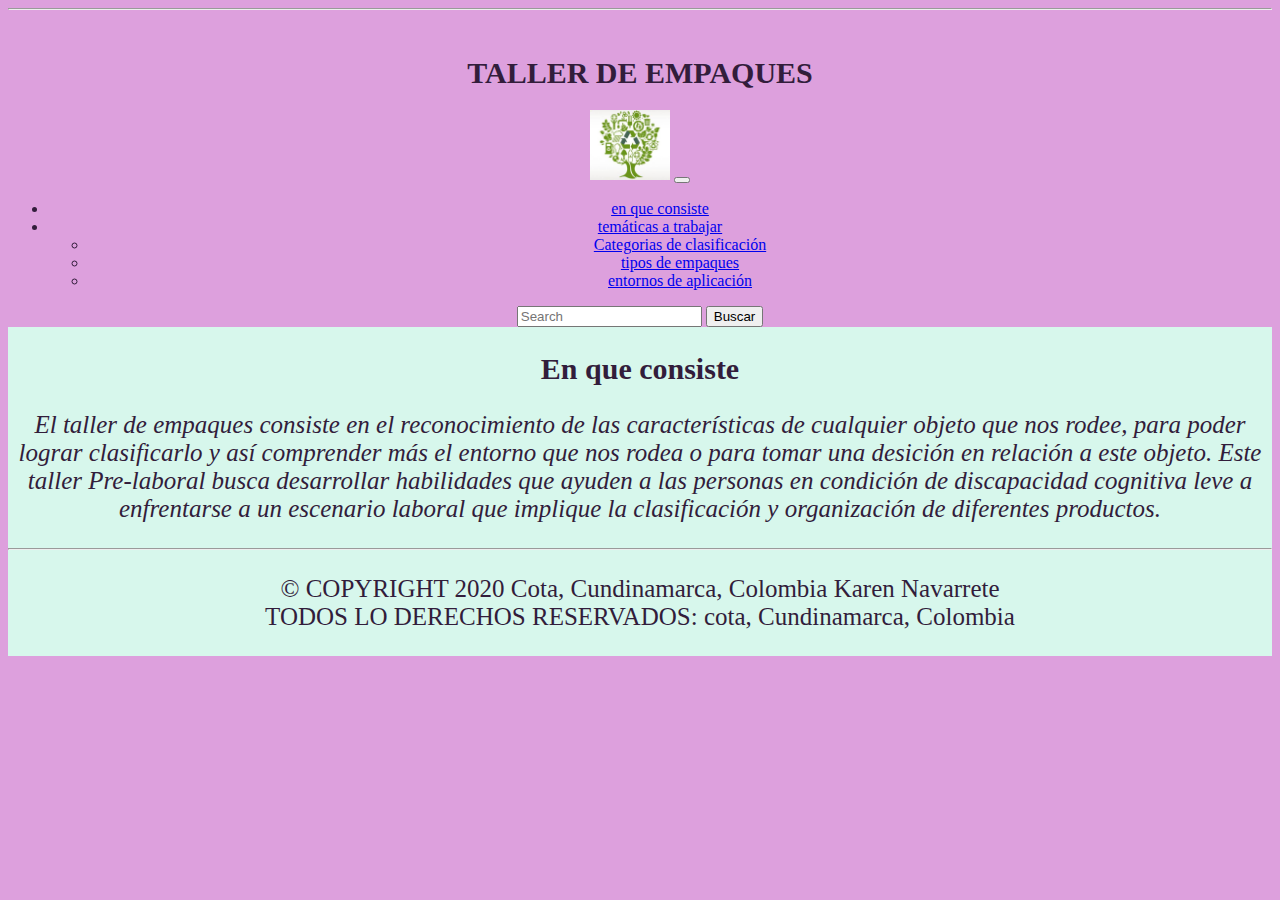
<file: index.html>
<!DOCTYPE html>
<html lang="en">

<head>
    <meta charset="UTF-8">
    <meta name="viewport" content="width=device-width, initial-scale=1.0">
    <title>TALLLER DE EMPAQUES</title>
    <link href="https://cdn.jsdelivr.net/npm/bootstrap@5.0.0-beta1/dist/css/bootstrap.min.css" rel="stylesheet"
        integrity="sha384-giJF6kkoqNQ00vy+HMDP7azOuL0xtbfIcaT9wjKHr8RbDVddVHyTfAAsrekwKmP1" crossorigin="anonymous">
    <link rel="stylesheet" href="estilos.css/estilos.css">

</head>

<body>
    <hr>
    <br>
    <h1>TALLER DE EMPAQUES</h1>

    <nav class="navbar navbar-expand-lg navbar-dark bg-info">
        <div class="container-fluid">
            <a class="navbar-brand" href="#"><img src="imagenes/logo.jpg" alt="" width="80px"></a>
            <button class="navbar-toggler" type="button" data-bs-toggle="collapse"
                data-bs-target="#navbarSupportedContent" aria-controls="navbarSupportedContent" aria-expanded="false"
                aria-label="Toggle navigation">
                <span class="navbar-toggler-icon"></span>
            </button>
            <div class="collapse navbar-collapse" id="navbarSupportedContent">
                <ul class="navbar-nav me-auto mb-2 mb-lg-0">
                    <li class="nav-item">
                        <a class="nav-link" href="index.html">en que consiste</a>
                    </li>
                    <li class="nav-item dropdown">
                        <a class="nav-link dropdown-toggle" href="index.html" id="navbarDropdown" role="button"
                            data-bs-toggle="dropdown" aria-expanded="false">
                            temáticas a trabajar
                        </a>
                        <ul class="dropdown-menu" aria-labelledby="navbarDropdown">
                            <li><a class="dropdown-item" href="categoriasdeclasificación.html">Categorias de
                                    clasificación</a></li>
                            <li><a class="dropdown-item" href="tipos de empaques.html">tipos de empaques</a></li>
                            <li><a class="dropdown-item" href="Entornosdeaplicación.html">entornos de aplicación</a></li>
                        </ul>
                    </li>
                </ul>
                <form class="d-flex">
                    <input class="form-control me-2" type="search" placeholder="Search" aria-label="Search">
                    <button class="btn btn-outline-success" type="submit">Buscar</button>
                </form>
            </div>
        </div>
    </nav>

    </header>

    <div class="contenedor">
        <header>

            <H2>En que consiste</H2>


            <p> <i> El taller de empaques consiste en el reconocimiento de las características de cualquier objeto que
                    nos
                    rodee,
                    para poder lograr clasificarlo y así comprender más el entorno que nos rodea o para tomar una
                    desición en
                    relación a este objeto. Este taller Pre-laboral busca desarrollar habilidades que ayuden a las
                    personas en
                    condición de discapacidad cognitiva leve a enfrentarse a un escenario laboral que implique la
                    clasificación
                    y organización de diferentes productos.</i> </p>

        </header>
        <script src="https://cdn.jsdelivr.net/npm/bootstrap@5.0.0-beta1/dist/js/bootstrap.bundle.min.js"
            integrity="sha384-ygbV9kiqUc6oa4msXn9868pTtWMgiQaeYH7/t7LECLbyPA2x65Kgf80OJFdroafW"
            crossorigin="anonymous"></script>

        <hr>

        <script src="js/script.js "></script>

        <div class="textfooter">
            <p>
                © COPYRIGHT 2020 Cota, Cundinamarca, Colombia Karen Navarrete
                <br>
                TODOS LO DERECHOS RESERVADOS: cota, Cundinamarca, Colombia
            </p>
        </div>

</body>

</html>
</file>
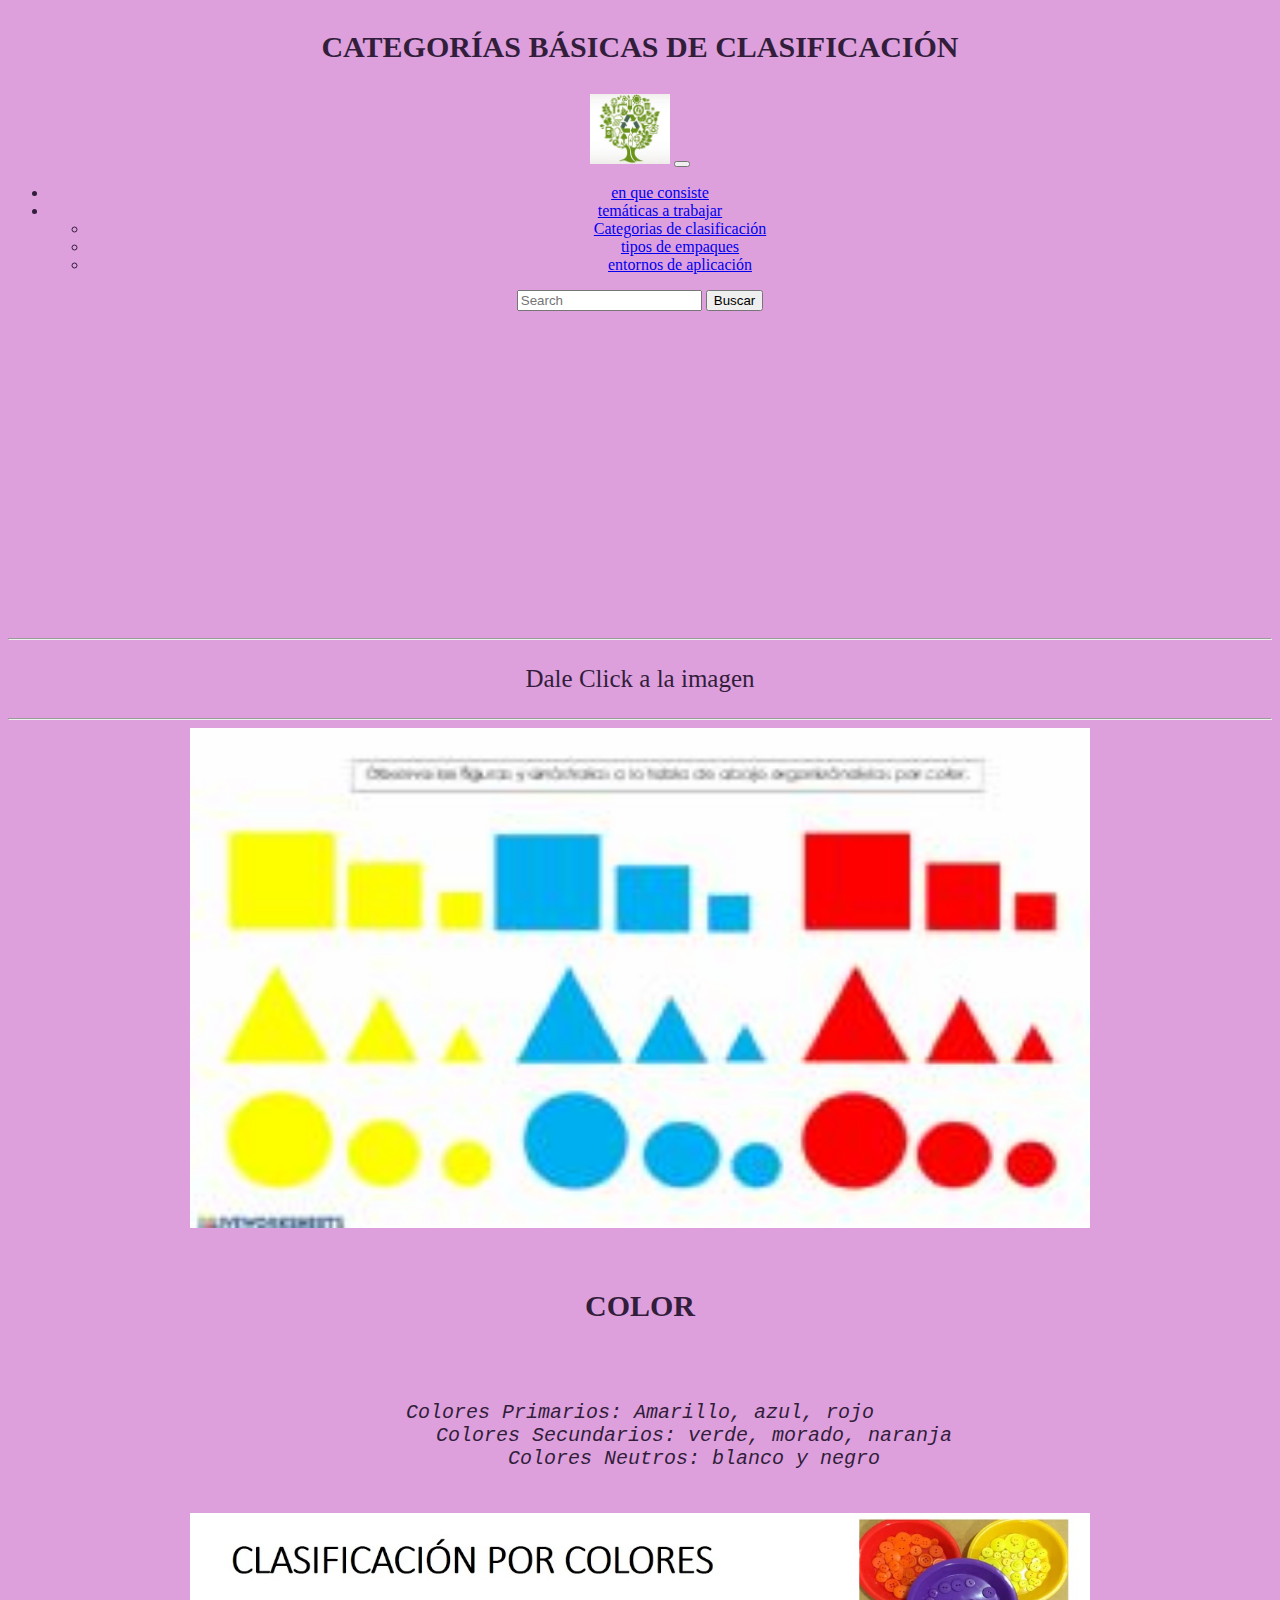
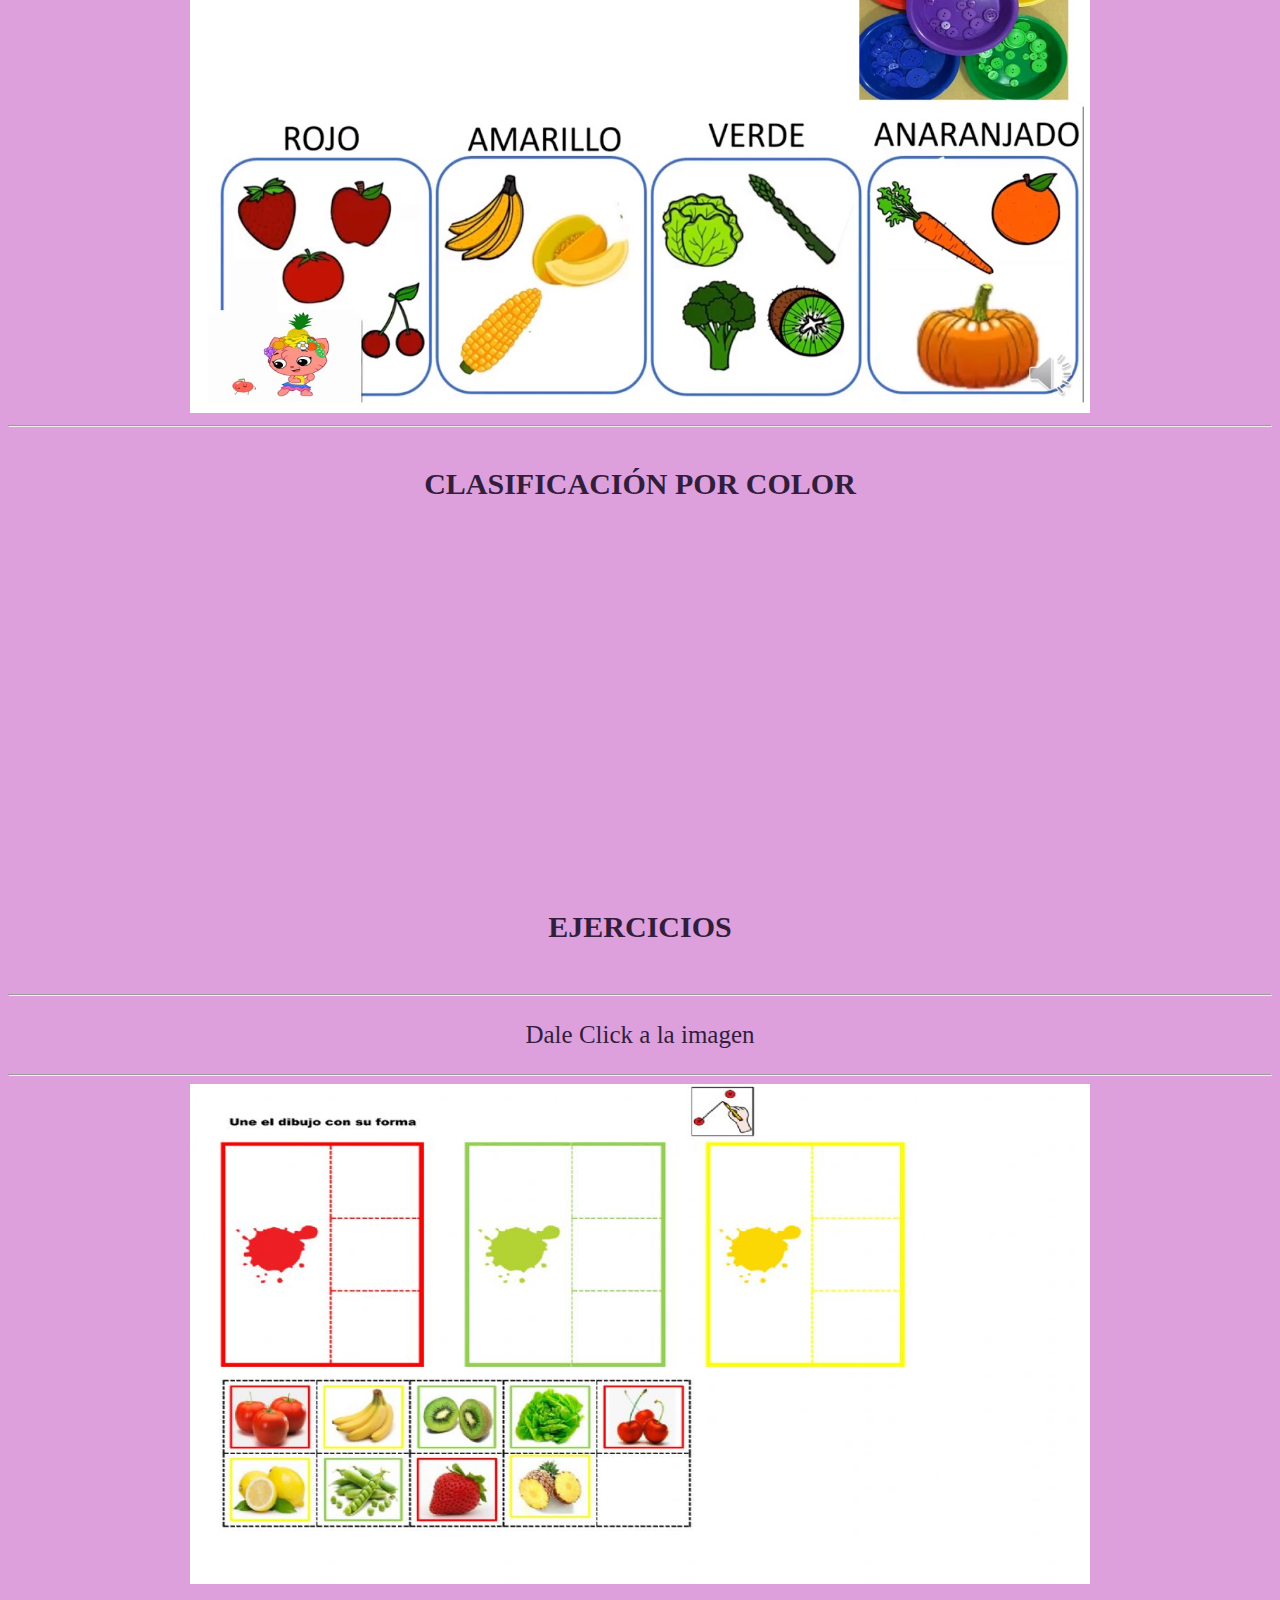
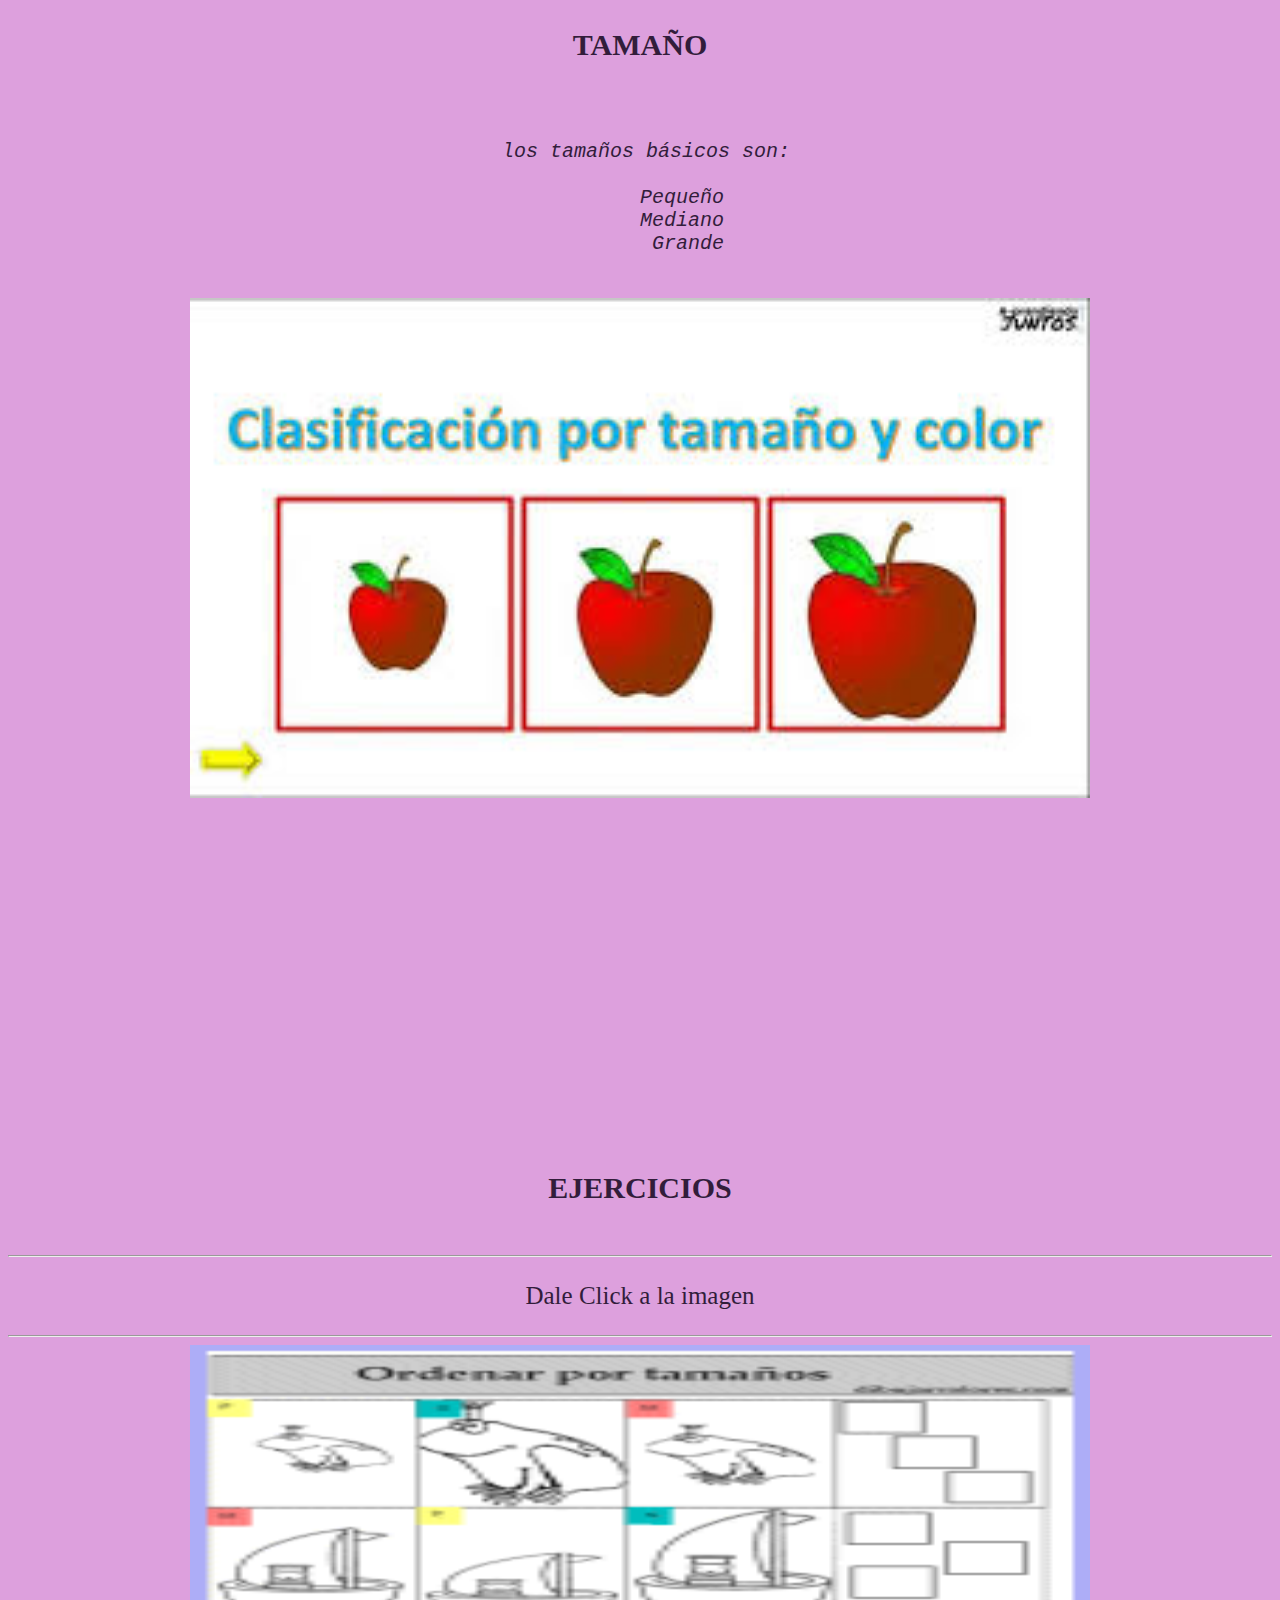
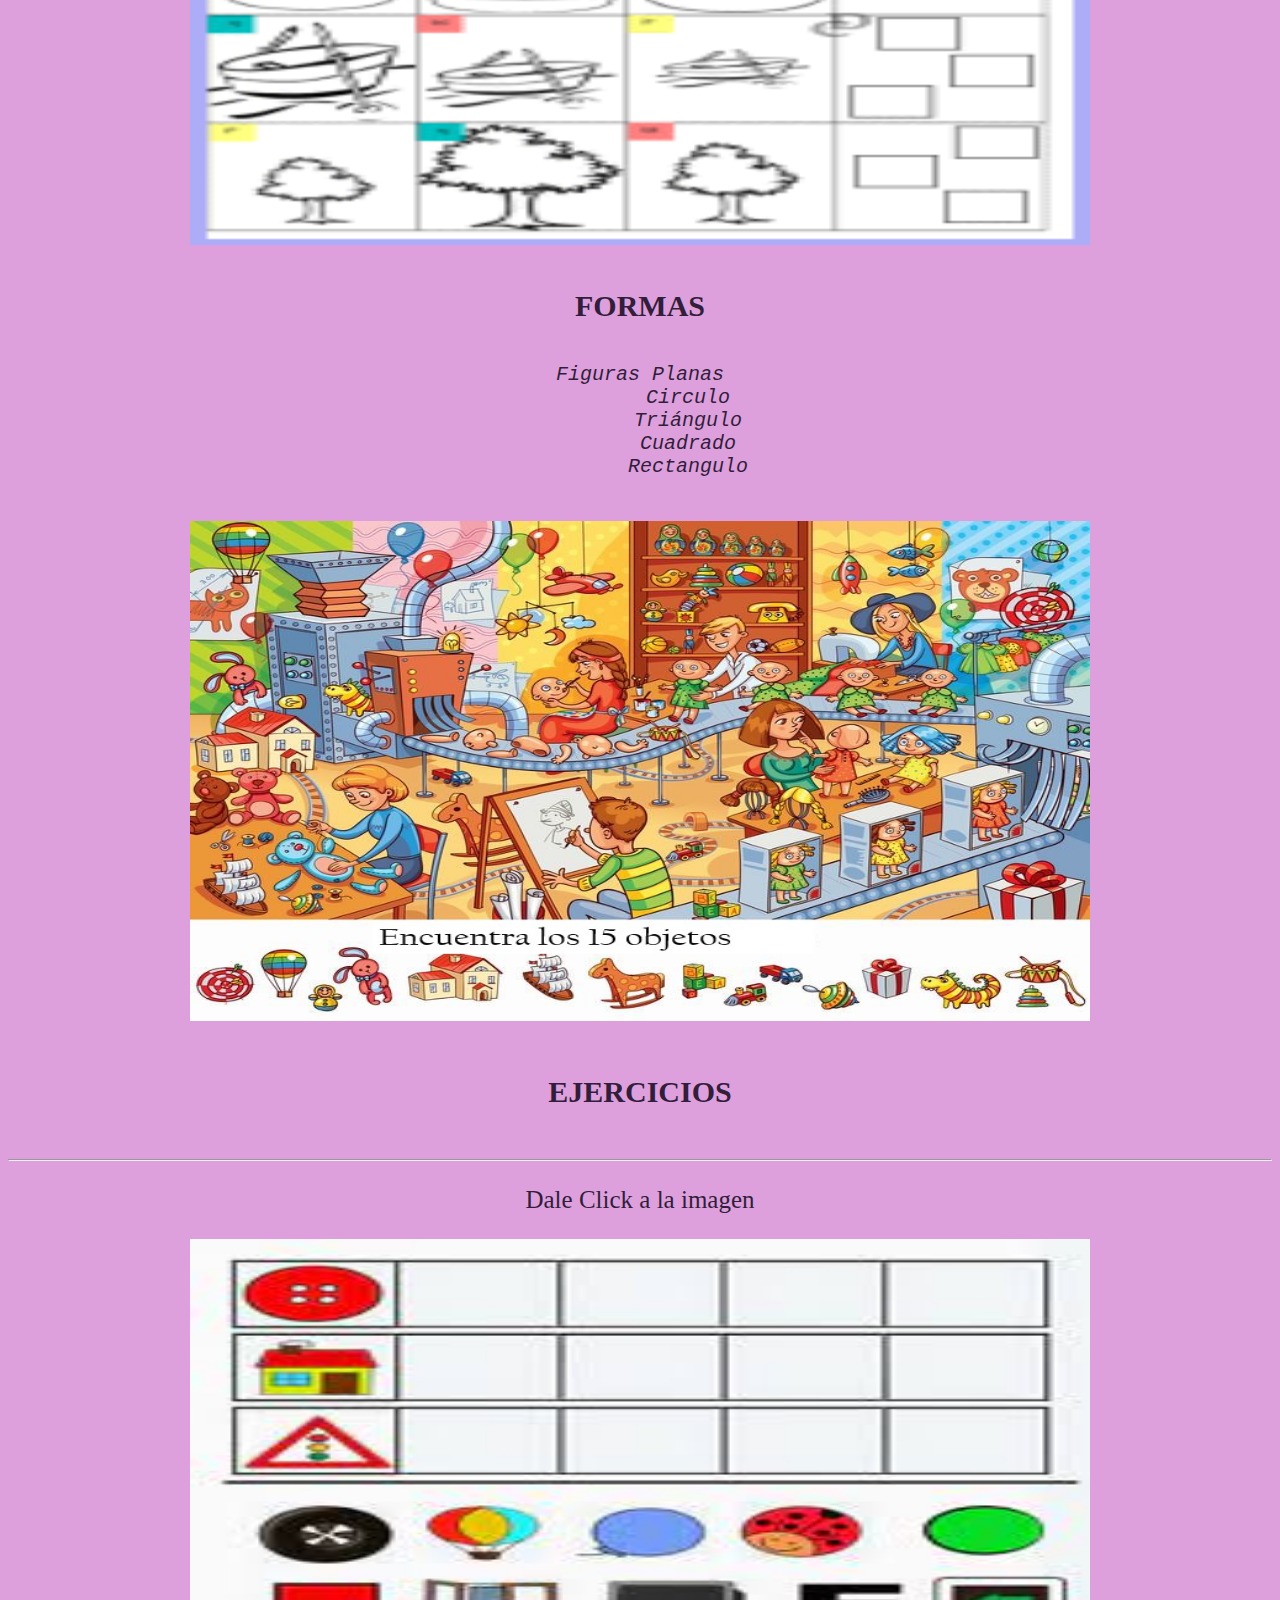
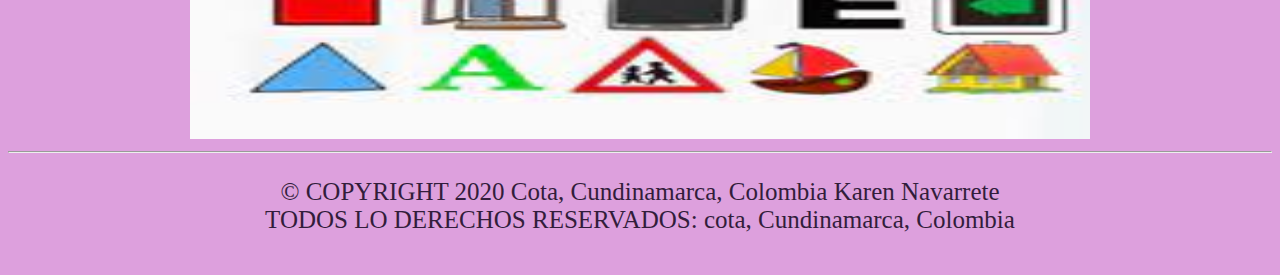
<file: categoriasdeclasificación.html>
<!DOCTYPE html>
<html lang="en">

<head>
    <meta charset="UTF-8">
    <meta name="viewport" content="width=device-width, initial-scale=1.0">
    <title>categorias de clasificación</title>
    <link href="https://cdn.jsdelivr.net/npm/bootstrap@5.0.0-beta1/dist/css/bootstrap.min.css" rel="stylesheet"
    integrity="sha384-giJF6kkoqNQ00vy+HMDP7azOuL0xtbfIcaT9wjKHr8RbDVddVHyTfAAsrekwKmP1" crossorigin="anonymous">
    <link rel="stylesheet" href="estilos.css/estilos.css">
    
</head>

<body>
           <h3>CATEGORÍAS BÁSICAS DE CLASIFICACIÓN</h3>

           
           <nav class="navbar navbar-expand-lg navbar-dark bg-info">
            <div class="container-fluid">
                <a class="navbar-brand" href="#"><img src="imagenes/logo.jpg" alt="" width="80px"></a>
                <button class="navbar-toggler" type="button" data-bs-toggle="collapse"
                    data-bs-target="#navbarSupportedContent" aria-controls="navbarSupportedContent" aria-expanded="false"
                    aria-label="Toggle navigation">
                    <span class="navbar-toggler-icon"></span>
                </button>
                <div class="collapse navbar-collapse" id="navbarSupportedContent">
                    <ul class="navbar-nav me-auto mb-2 mb-lg-0">
                        <li class="nav-item">
                            <a class="nav-link" href="index.html">en que consiste</a>
                        </li>
                        <li class="nav-item dropdown">
                            <a class="nav-link dropdown-toggle" href="index.html" id="navbarDropdown" role="button"
                                data-bs-toggle="dropdown" aria-expanded="false">
                                temáticas a trabajar
                            </a>
                            <ul class="dropdown-menu" aria-labelledby="navbarDropdown">
                                <li><a class="dropdown-item" href="categoriasdeclasificación.html">Categorias de
                                        clasificación</a></li>
                                <li><a class="dropdown-item" href="tipos de empaques.html">tipos de empaques</a></li>
                                <li><a class="dropdown-item" href="Entornosdeaplicación.html">entornos de aplicación</a></li>
                            </ul>
                        </li>
                    </ul>
                    <form class="d-flex">
                        <input class="form-control me-2" type="search" placeholder="Search" aria-label="Search">
                        <button class="btn btn-outline-success" type="submit">Buscar</button>
                    </form>
                </div>
            </div>
        </nav>

        <iframe width="560" height="315" src="https://www.youtube.com/embed/jeGzoTWgIwI" frameborder="0"
            allow="accelerometer; autoplay; clipboard-write; encrypted-media; gyroscope; picture-in-picture"
            allowfullscreen></iframe>

        <hr>

        <p>Dale Click a la imagen</p>

        <hr>

        <img src="imagenes/categorias basicas de clasificación.jpg" alt="categorias básicas de clasificación"
            width="900" height="500" onclick="nombreImagen()">

        <br>
        <br>
        <H4>COLOR</H4>
        <br>

        <pre><i>Colores Primarios: Amarillo, azul, rojo
         Colores Secundarios: verde, morado, naranja
         Colores Neutros: blanco y negro
 </i></pre>

        <img src="imagenes/maxresdefault.jpg" alt="" width="900" height="500">

        <hr>

        <H4>CLASIFICACIÓN POR COLOR</H4>

        <iframe width="560" height="315" src="https://www.youtube.com/embed/x2XnHrJTRyU" frameborder="0"
            allow="accelerometer; autoplay; clipboard-write; encrypted-media; gyroscope; picture-in-picture"
            allowfullscreen></iframe>

        <h5>EJERCICIOS</h5>

        <hr>

        <p>Dale Click a la imagen</p>

        <hr>

        <img src="imagenes/color.jpg" alt="" width="900" height="500" onclick="nombreColores()">

        <h4>TAMAÑO</h4> <br>

        <pre> <i> los tamaños básicos son: <br>
        Pequeño 
        Mediano 
        Grande
    </i></pre>

        <img src="imagenes/images.jpg" alt="" width="900" height="500">

        <br>

        <iframe width="560" height="315" src="https://www.youtube.com/embed/IfzxO_euc_k" frameborder="0"
            allow="accelerometer; autoplay; clipboard-write; encrypted-media; gyroscope; picture-in-picture"
            allowfullscreen></iframe>

        <h5>EJERCICIOS</h5>

        <hr>

        <p>Dale Click a la imagen</p>

        <hr>

        <img src="imagenes/tamaño.png" alt="" width="900" height="500" onclick="Tamaño()">
       
        <H4>FORMAS</H4>

        <pre><i>Figuras Planas
        Circulo
        Triángulo
        Cuadrado
        Rectangulo

</i></pre>

        <img src="imagenes/forma.jpg" alt="" width="900" height="500">

        <h5>EJERCICIOS</h5>

        <hr>

        <p>Dale Click a la imagen</p>

        <img src="imagenes/descarga.jpg" alt="" width="900" height="500" onclick="forma()">

        <hr>

    </div>

    <script src="js/script.js "></script>

    <div class="textfooter">
        <p>
            © COPYRIGHT 2020 Cota, Cundinamarca, Colombia Karen Navarrete
            <br>
            TODOS LO DERECHOS RESERVADOS: cota, Cundinamarca, Colombia
        </p> 
    </div>

</body>

</html>
</file>
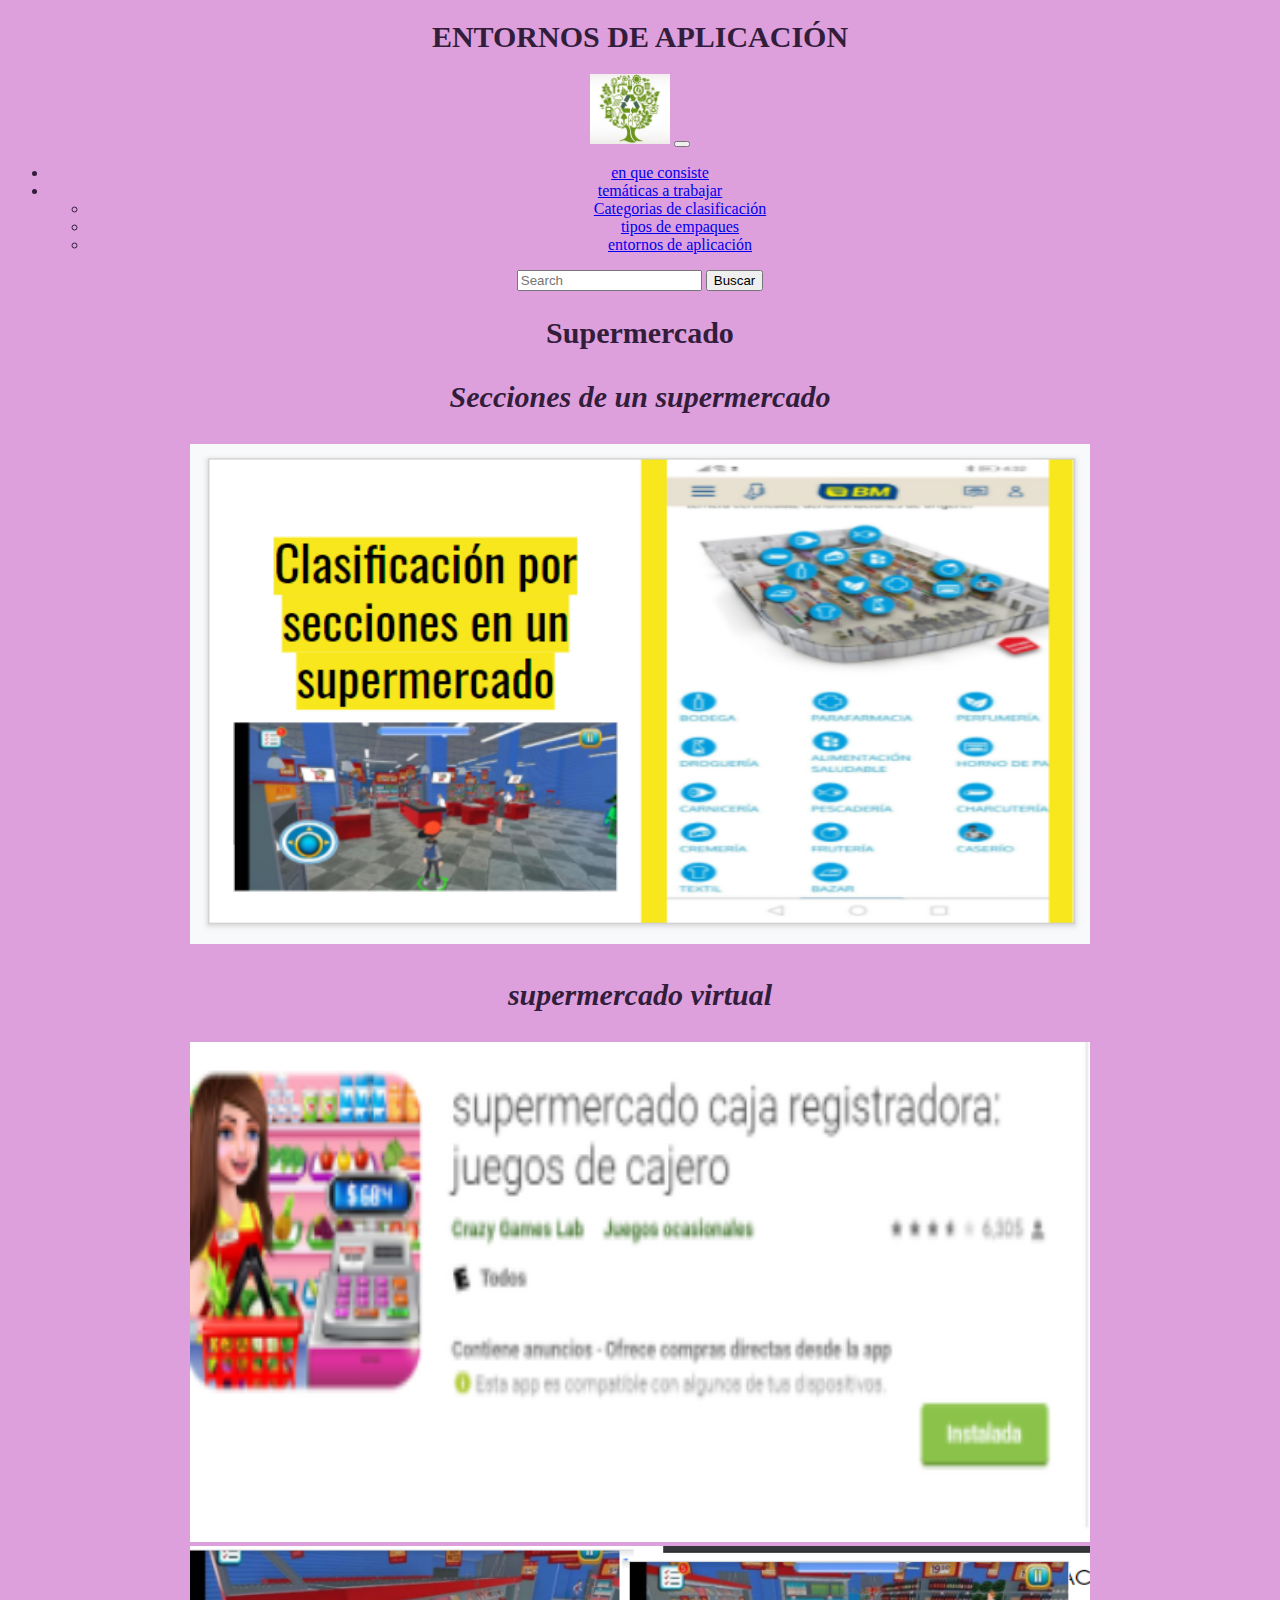
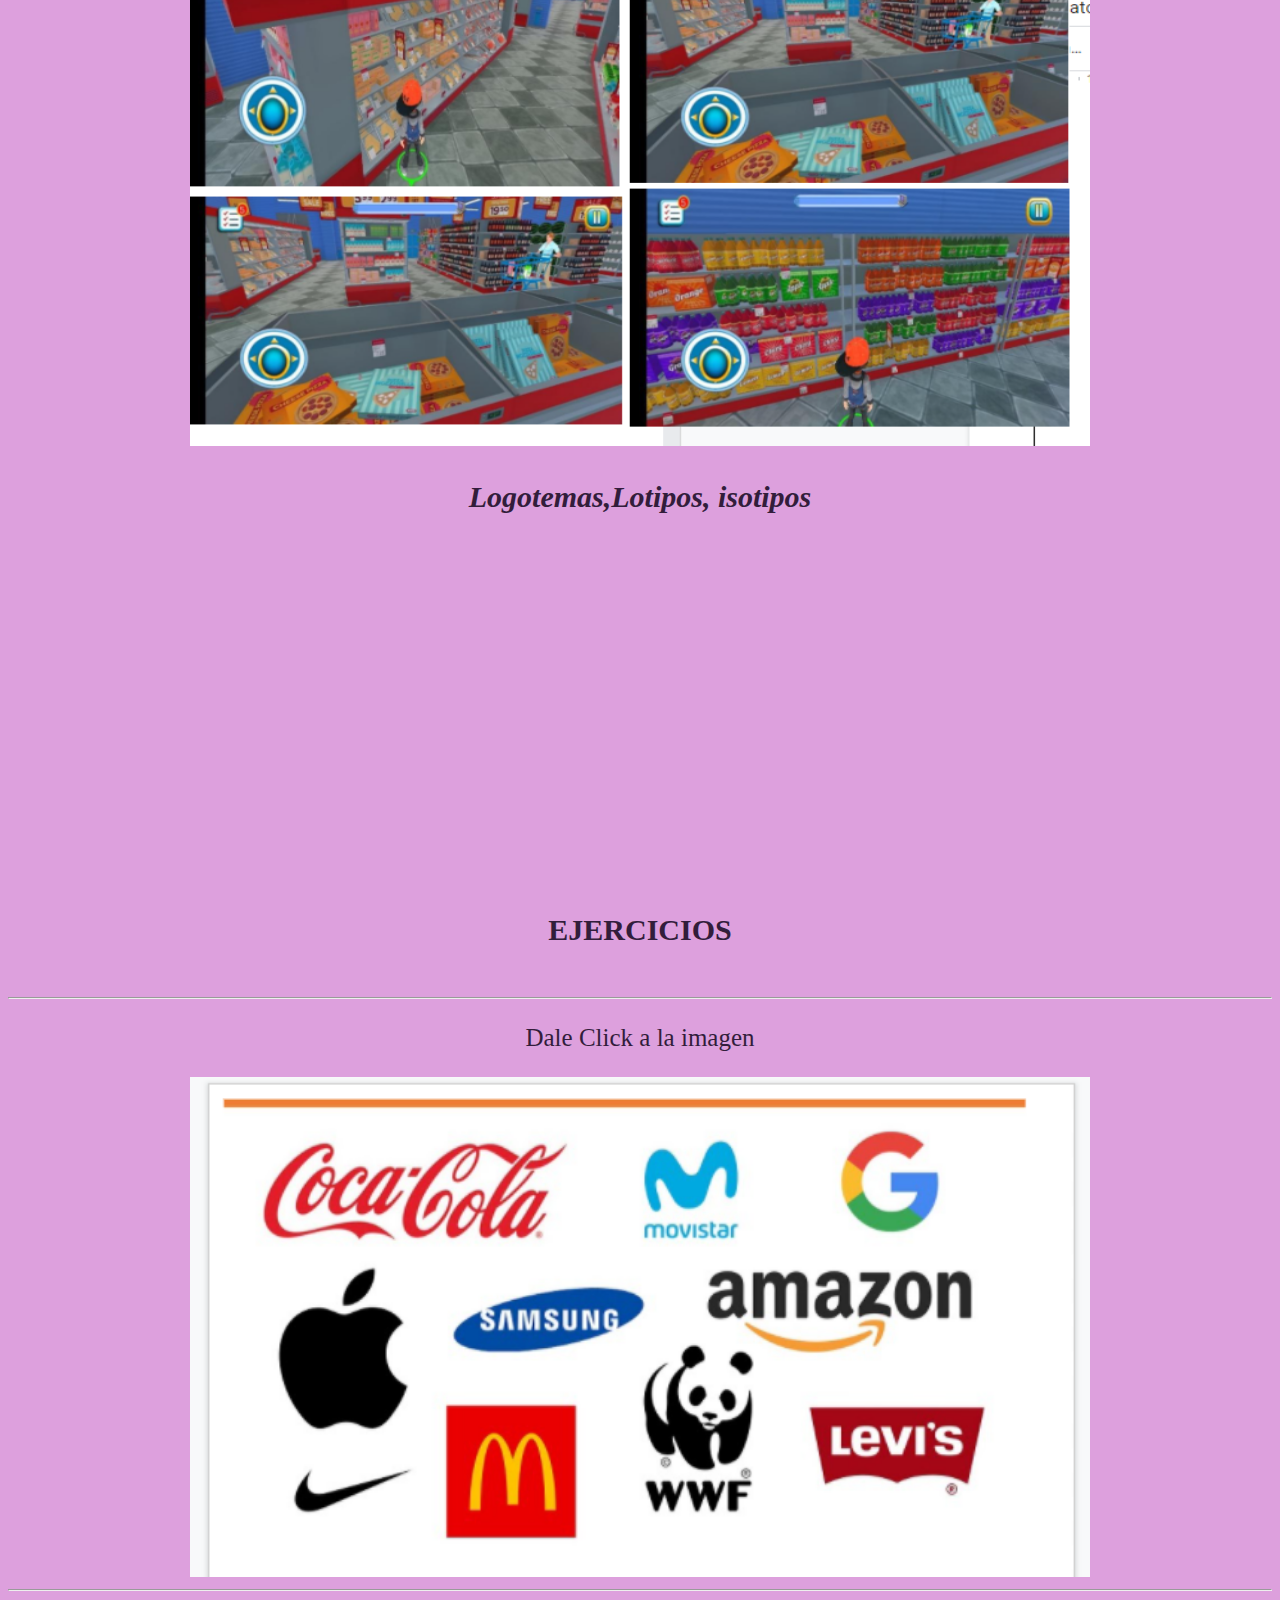
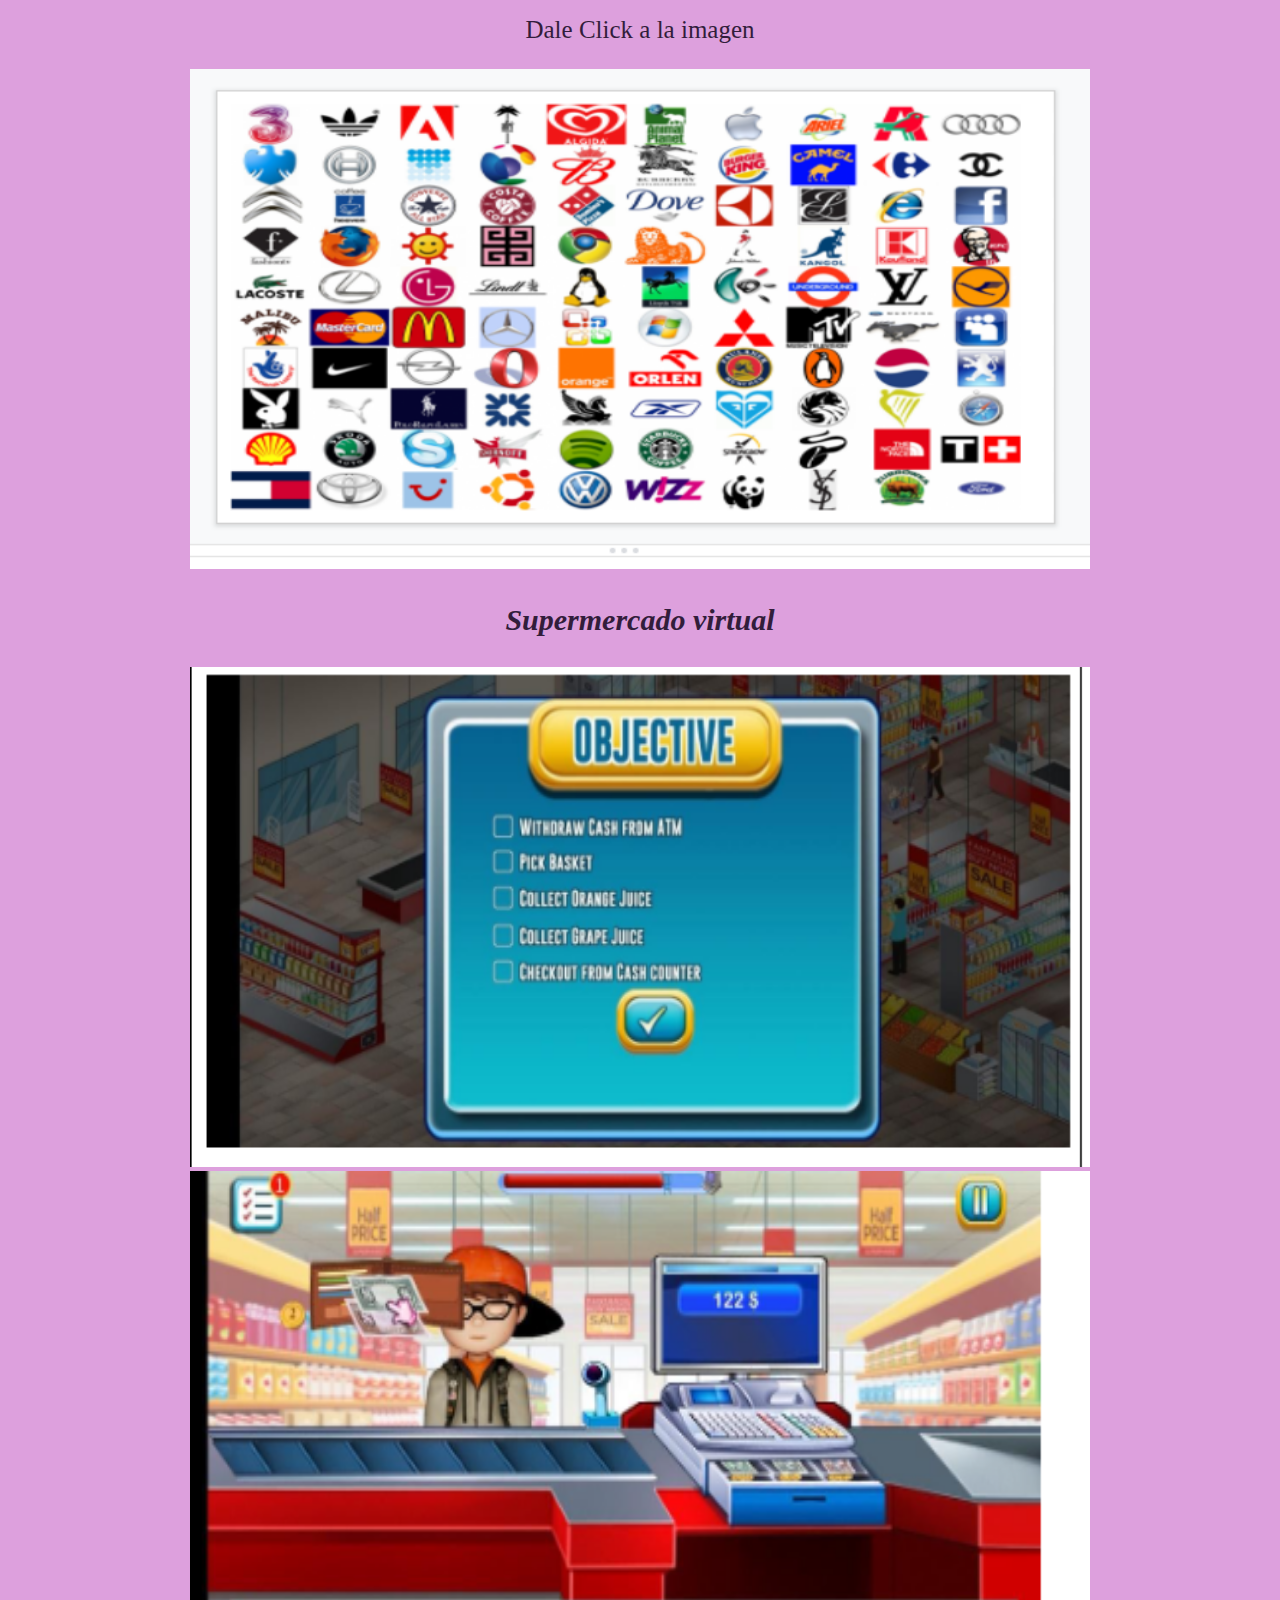
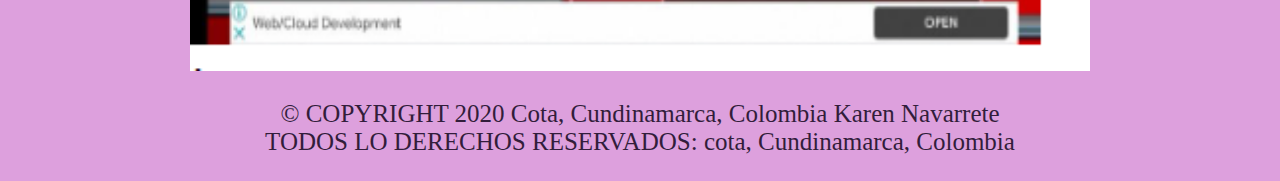
<file: Entornosdeaplicación.html>
<!DOCTYPE html>
<html lang="en">
<head>
    <meta charset="UTF-8">
    <meta name="viewport" content="width=device-width, initial-scale=1.0">
    <title>ENTORNOS DE APLICACIÓN</title>
    <link href="https://cdn.jsdelivr.net/npm/bootstrap@5.0.0-beta1/dist/css/bootstrap.min.css" rel="stylesheet"
        integrity="sha384-giJF6kkoqNQ00vy+HMDP7azOuL0xtbfIcaT9wjKHr8RbDVddVHyTfAAsrekwKmP1" crossorigin="anonymous">
    <link rel="stylesheet" href="estilos.css/estilos.css">
</head>
<body>
       
    <h1>ENTORNOS DE APLICACIÓN</h1>
    <nav class="navbar navbar-expand-lg navbar-dark bg-info">
        <div class="container-fluid">
            <a class="navbar-brand" href="#"><img src="imagenes/logo.jpg" alt="" width="80px"></a>
            <button class="navbar-toggler" type="button" data-bs-toggle="collapse"
                data-bs-target="#navbarSupportedContent" aria-controls="navbarSupportedContent" aria-expanded="false"
                aria-label="Toggle navigation">
                <span class="navbar-toggler-icon"></span>
            </button>
            <div class="collapse navbar-collapse" id="navbarSupportedContent">
                <ul class="navbar-nav me-auto mb-2 mb-lg-0">
                    <li class="nav-item">
                        <a class="nav-link" href="index.html">en que consiste</a>
                    </li>
                    <li class="nav-item dropdown">
                        <a class="nav-link dropdown-toggle" href="index.html" id="navbarDropdown" role="button"
                            data-bs-toggle="dropdown" aria-expanded="false">
                            temáticas a trabajar
                        </a>
                        <ul class="dropdown-menu" aria-labelledby="navbarDropdown">
                            <li><a class="dropdown-item" href="categoriasdeclasificación.html">Categorias de
                                    clasificación</a></li>
                            <li><a class="dropdown-item" href="tipos de empaques.html">tipos de empaques</a></li>
                            <li><a class="dropdown-item" href="Entornosdeaplicación.html">entornos de aplicación</a></li>
                        </ul>
                    </li>
                </ul>
                <form class="d-flex">
                    <input class="form-control me-2" type="search" placeholder="Search" aria-label="Search">
                    <button class="btn btn-outline-success" type="submit">Buscar</button>
                </form>
            </div>
        </div>
    </nav>
    <h2> Supermercado</h2>

    <h3><i>Secciones de un supermercado</i></h3>

    <img src="imagenes/secciones de un supermercado.png" alt="" width="900" height="500">

    <h3><i>supermercado virtual</i></h3>

    <img src="imagenes/Sin título.png" alt="" width="900" height="500">

    <br>

    <img src="imagenes/secciones del supermercado virtual.png" alt="" width="900" height="500">

    <h3><i>Logotemas,Lotipos, isotipos</i></h3>

    <iframe width="560" height="315" src="https://www.youtube.com/embed/EpVGKaWlJhs" frameborder="0"
        allow="accelerometer; autoplay; clipboard-write; encrypted-media; gyroscope; picture-in-picture"
        allowfullscreen></iframe>
    <br>
    <h5>EJERCICIOS</h5>

    <hr>

    <p>Dale Click a la imagen</p>

    <img src="imagenes/logotipos.png" alt="" width="900" height="500" onclick="isotipos()">
    
    <hr>

    <p>Dale Click a la imagen</p>

    <img src="imagenes/isotipos.png" alt="" width="900" height="500"onclick= "logotipos()">

    <h3><i>Supermercado virtual</i></h3>

    <img src="imagenes/lista de actividades.png" alt="" width="900" height="500">

    <img src="imagenes/compra de articulos.png" alt="" width="900" height="500">

</div>
    <script src="js/script.js "></script>

    <div class="textfooter">
        <p>
            © COPYRIGHT 2020 Cota, Cundinamarca, Colombia Karen Navarrete
            <br>
            TODOS LO DERECHOS RESERVADOS: cota, Cundinamarca, Colombia
        </p> 
</div>
</body>
</html>
</file>
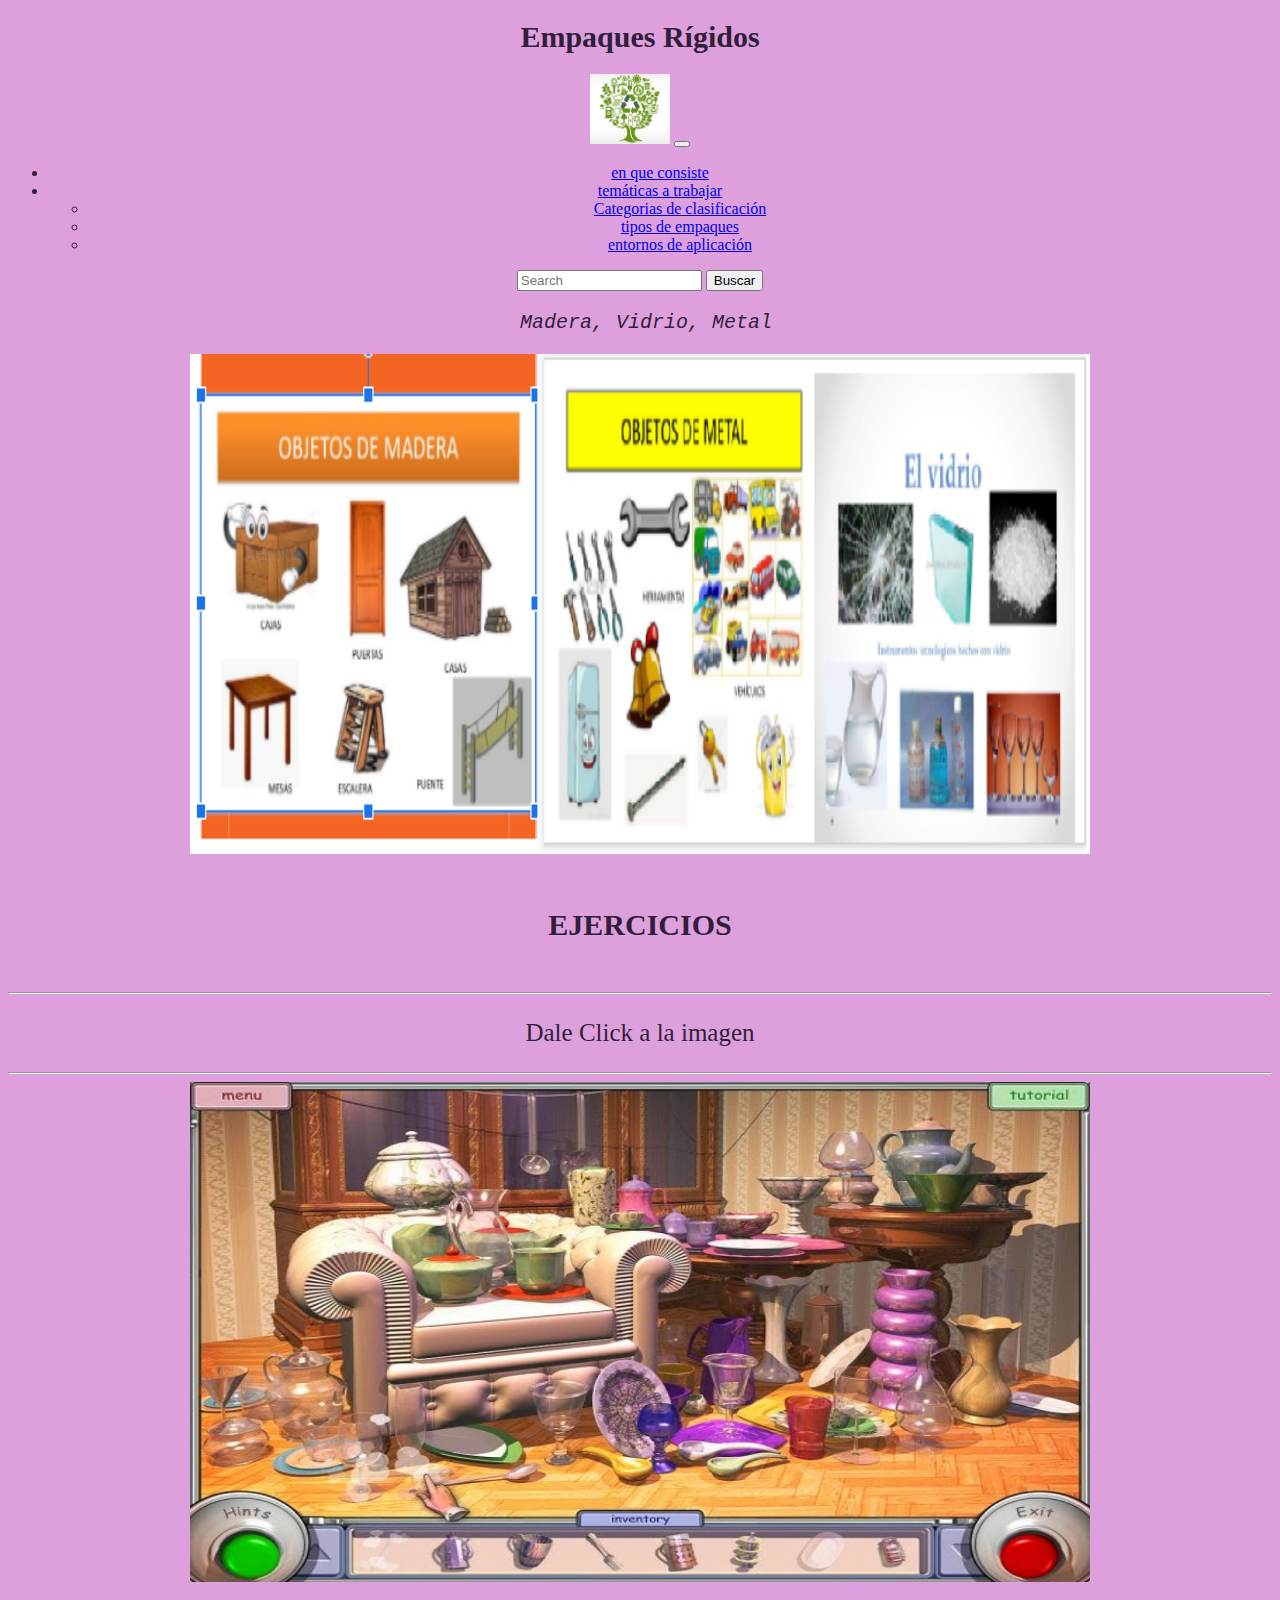
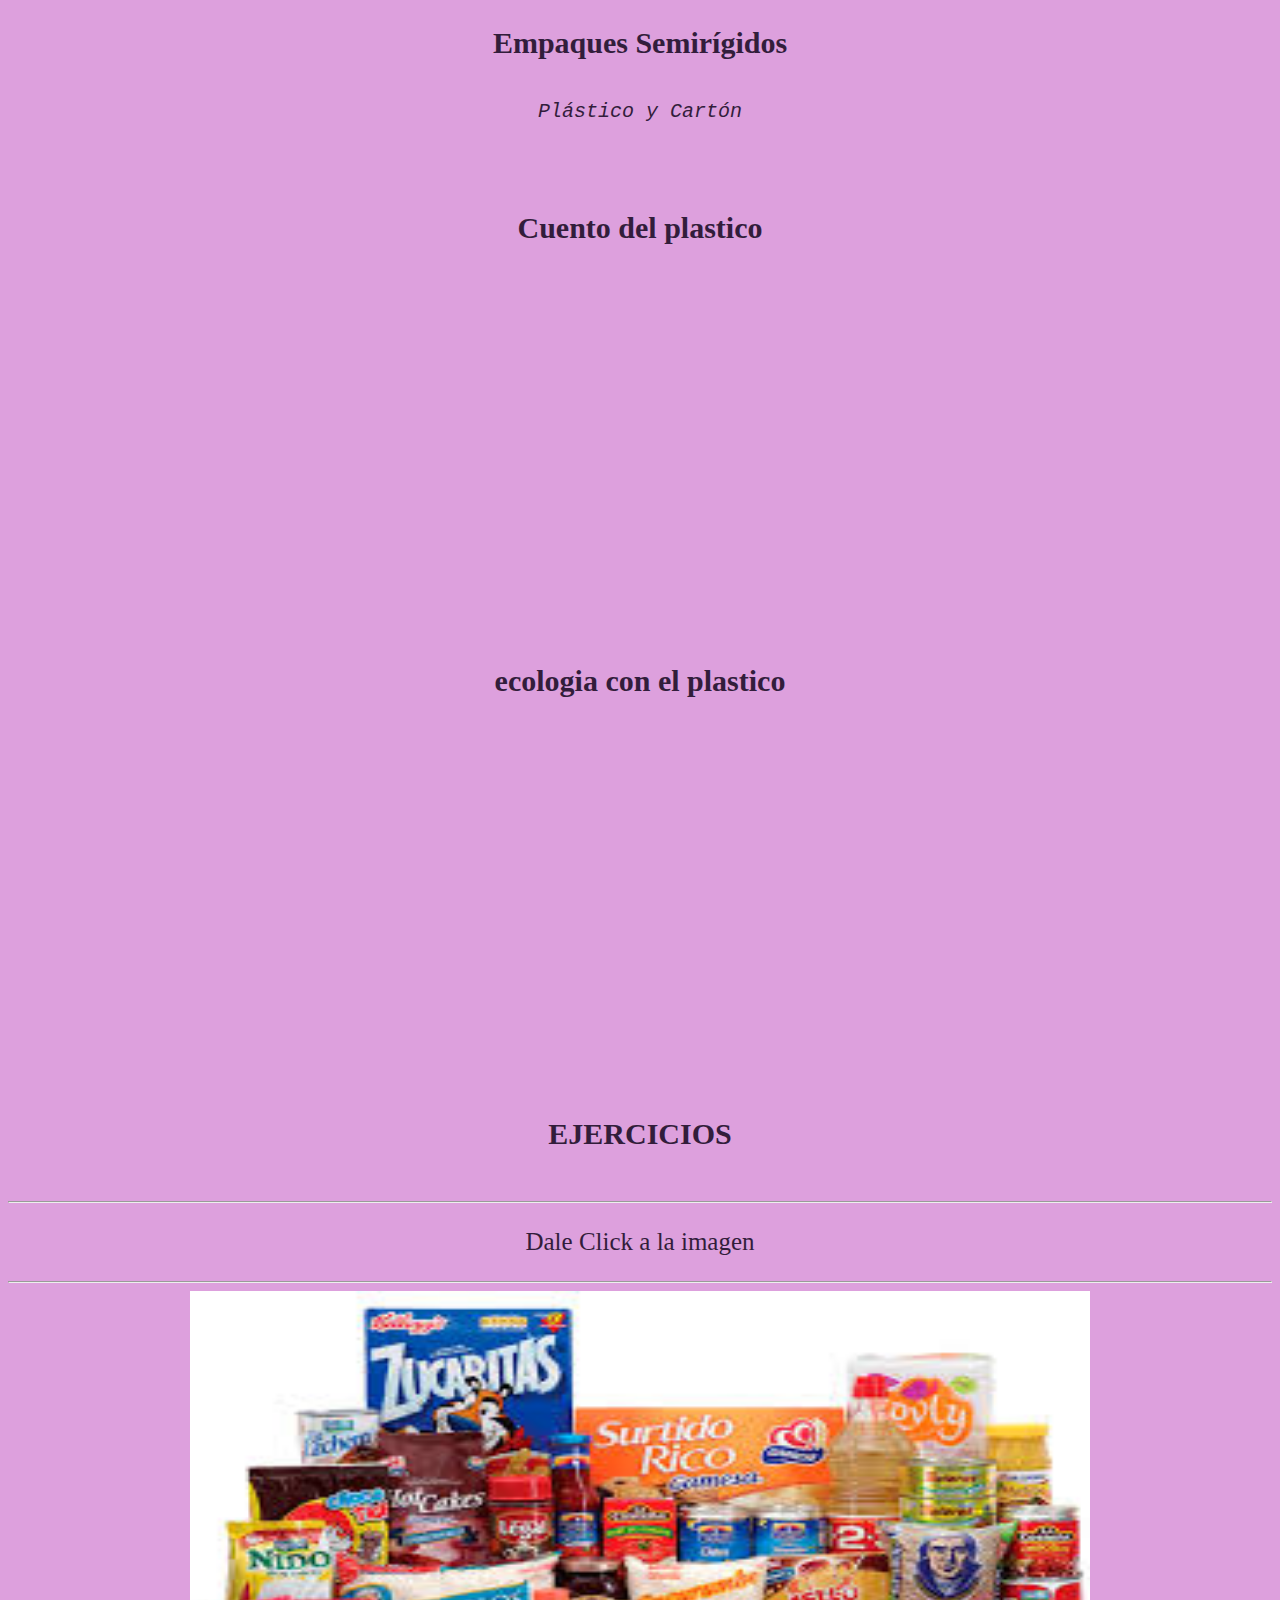
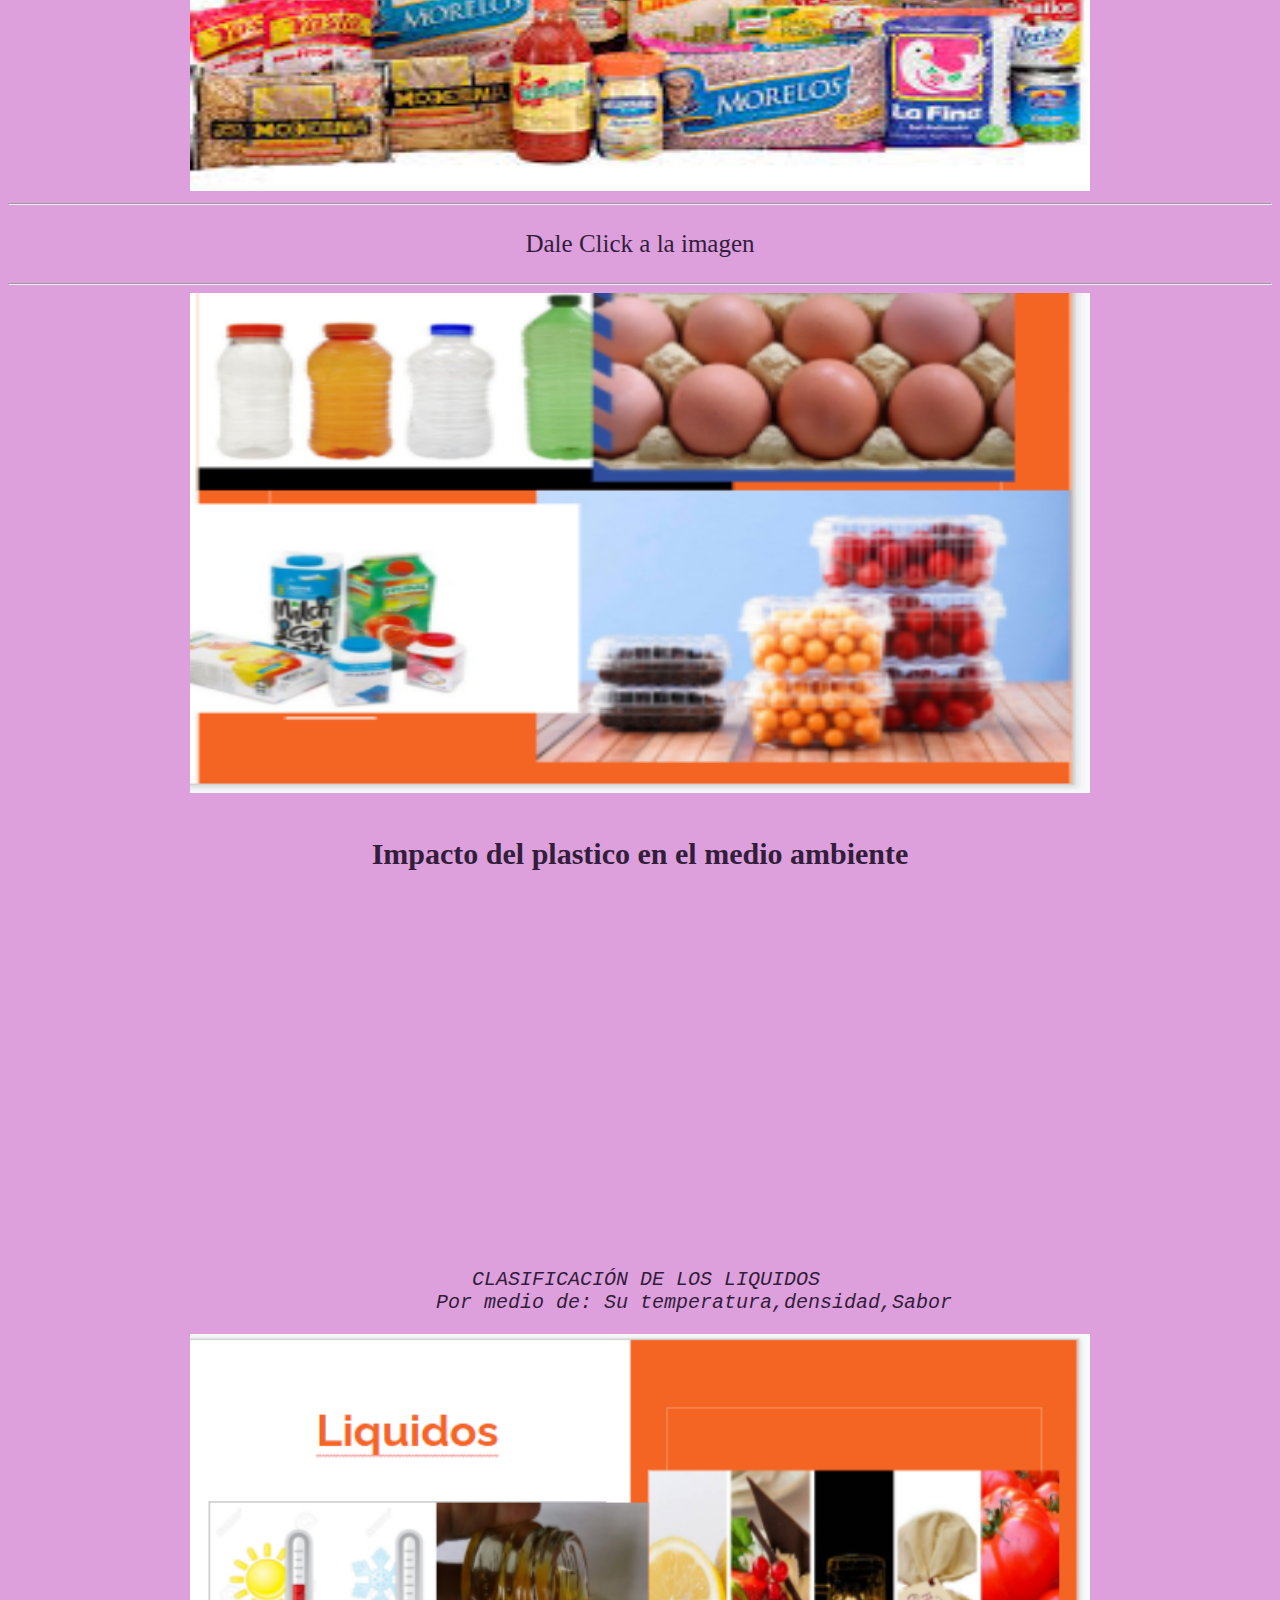
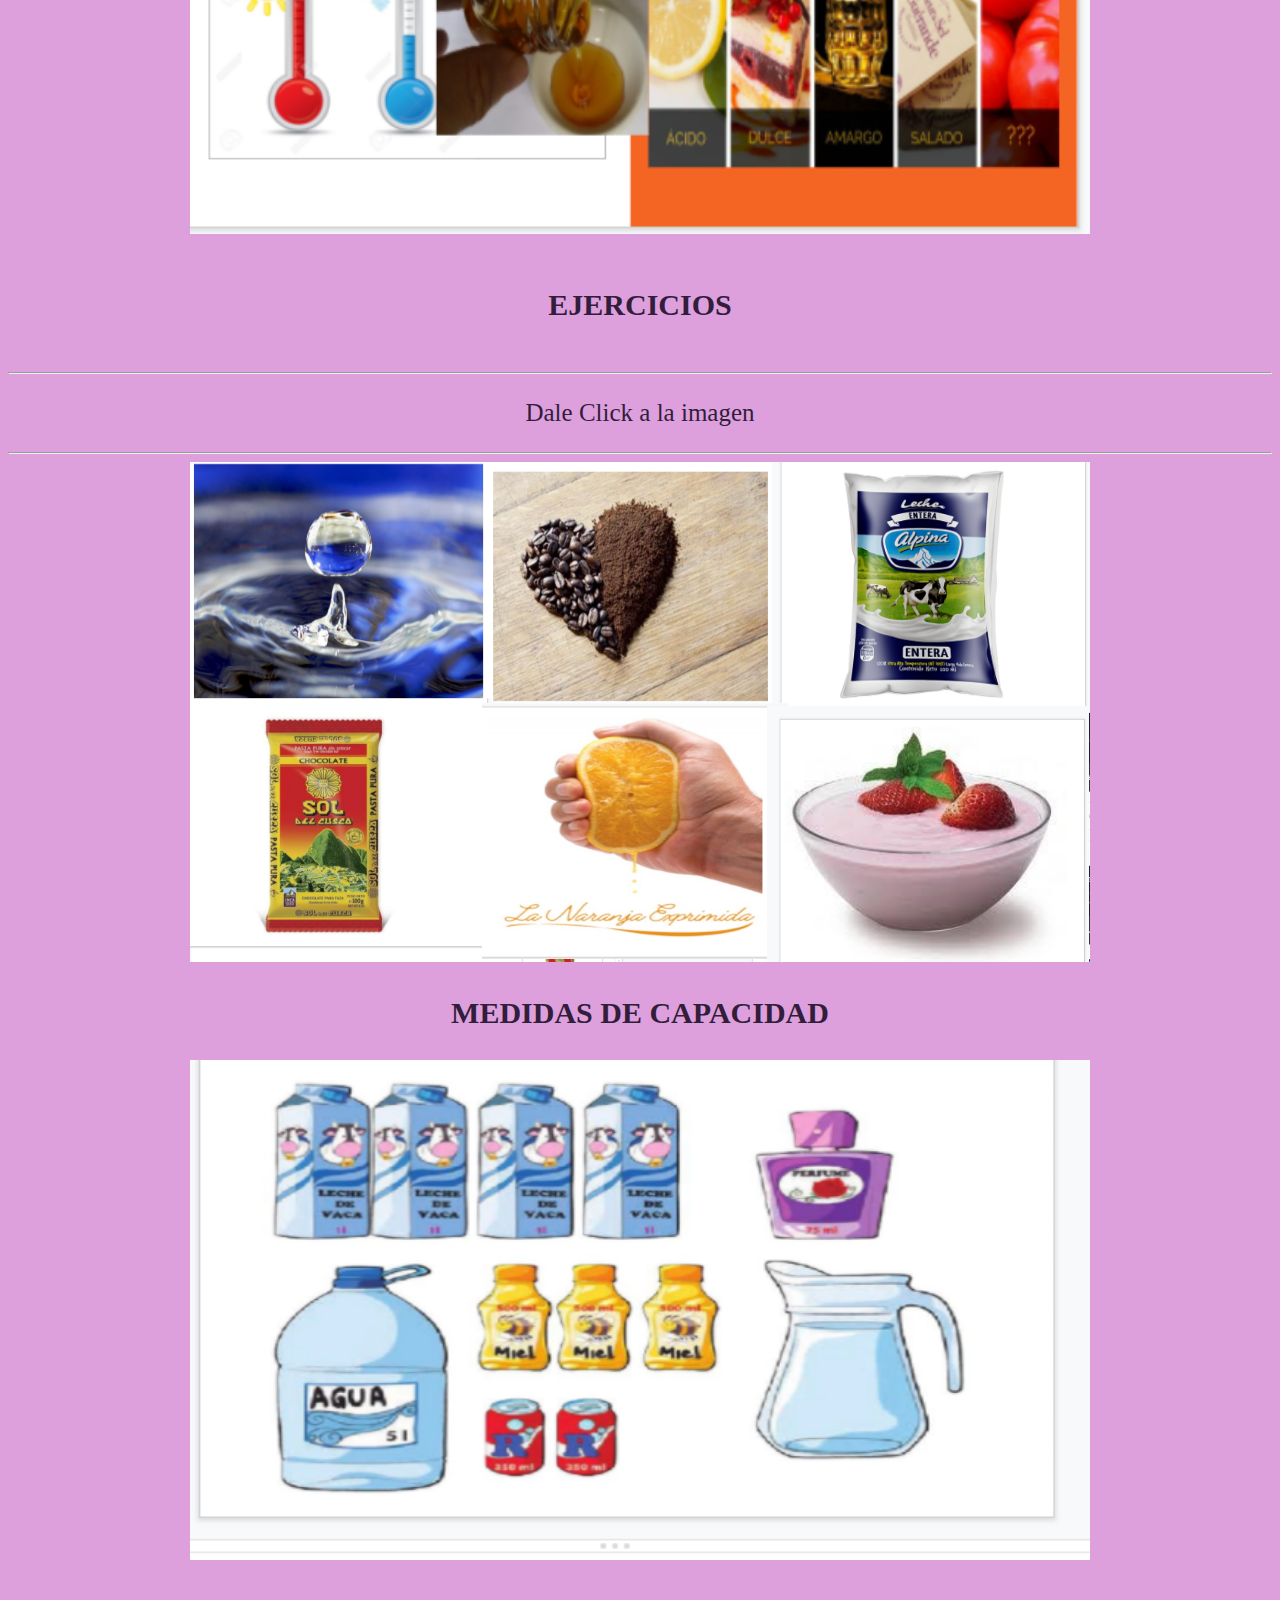
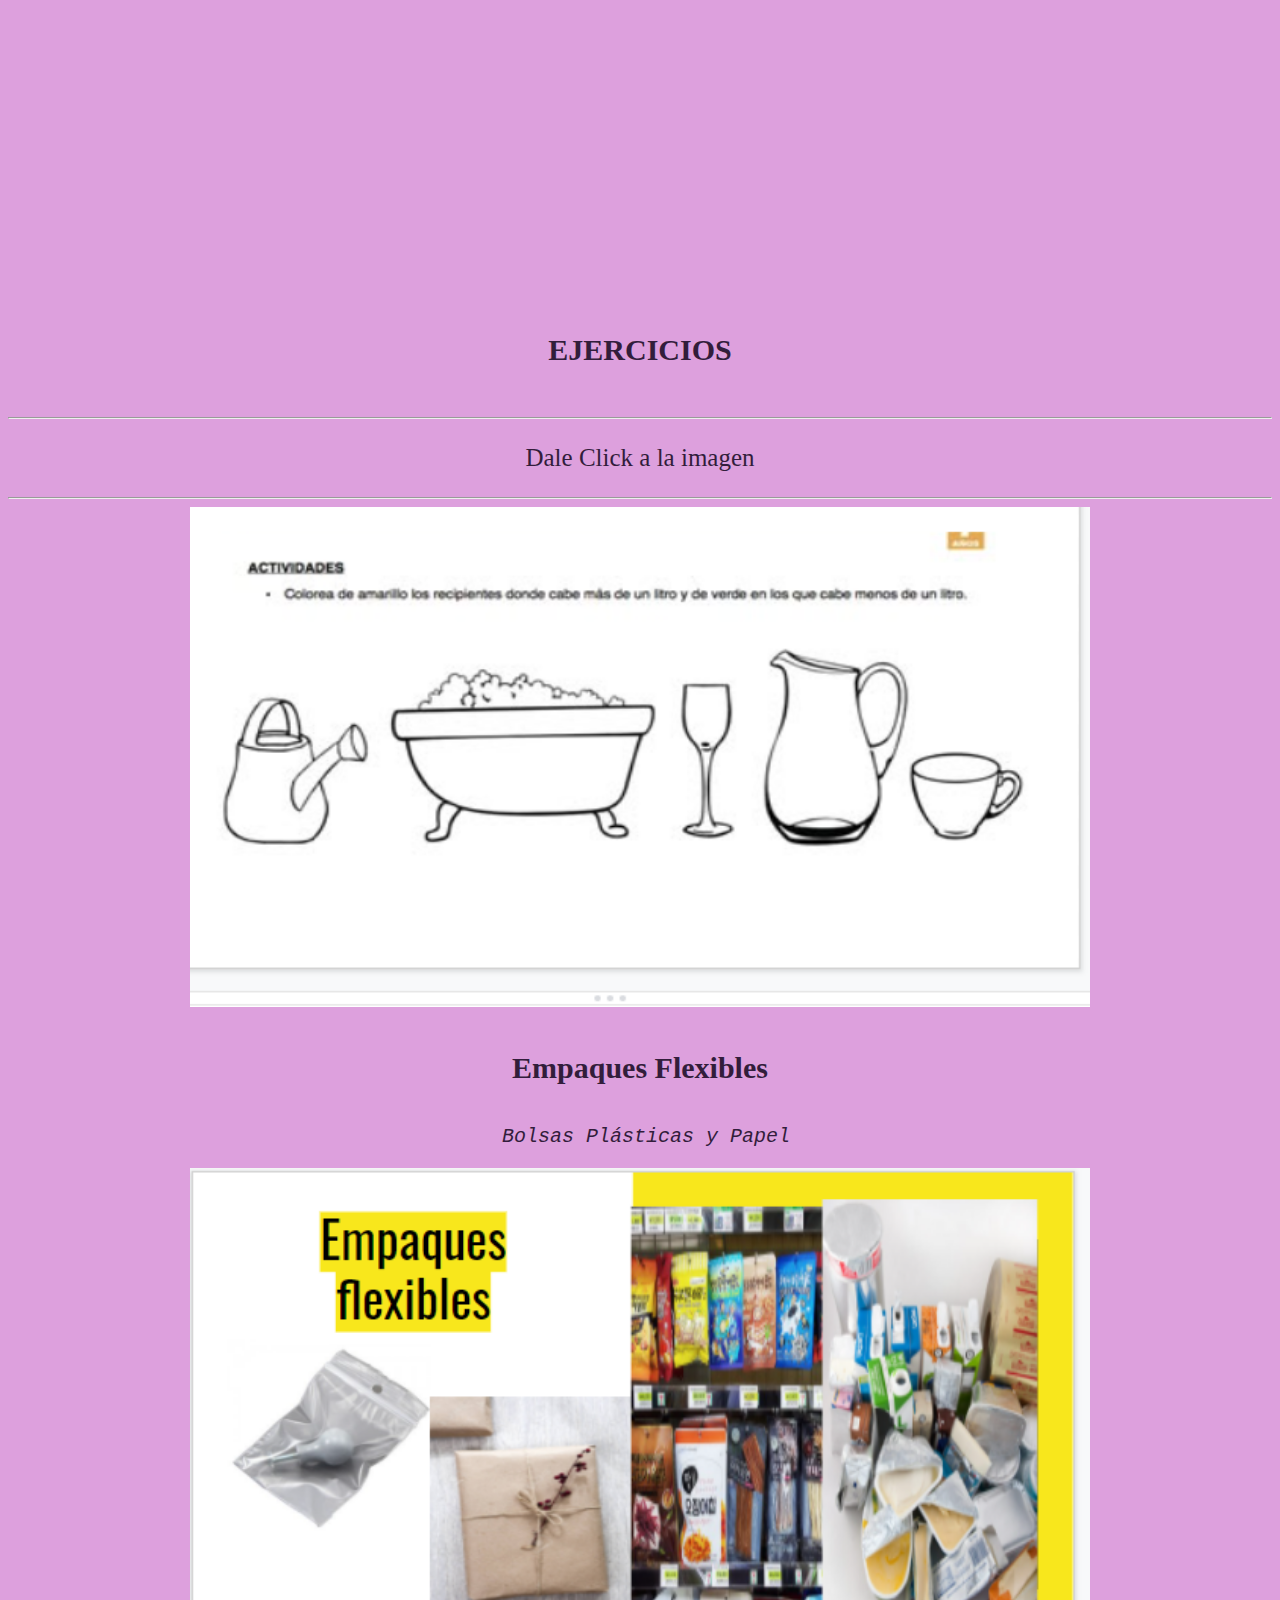
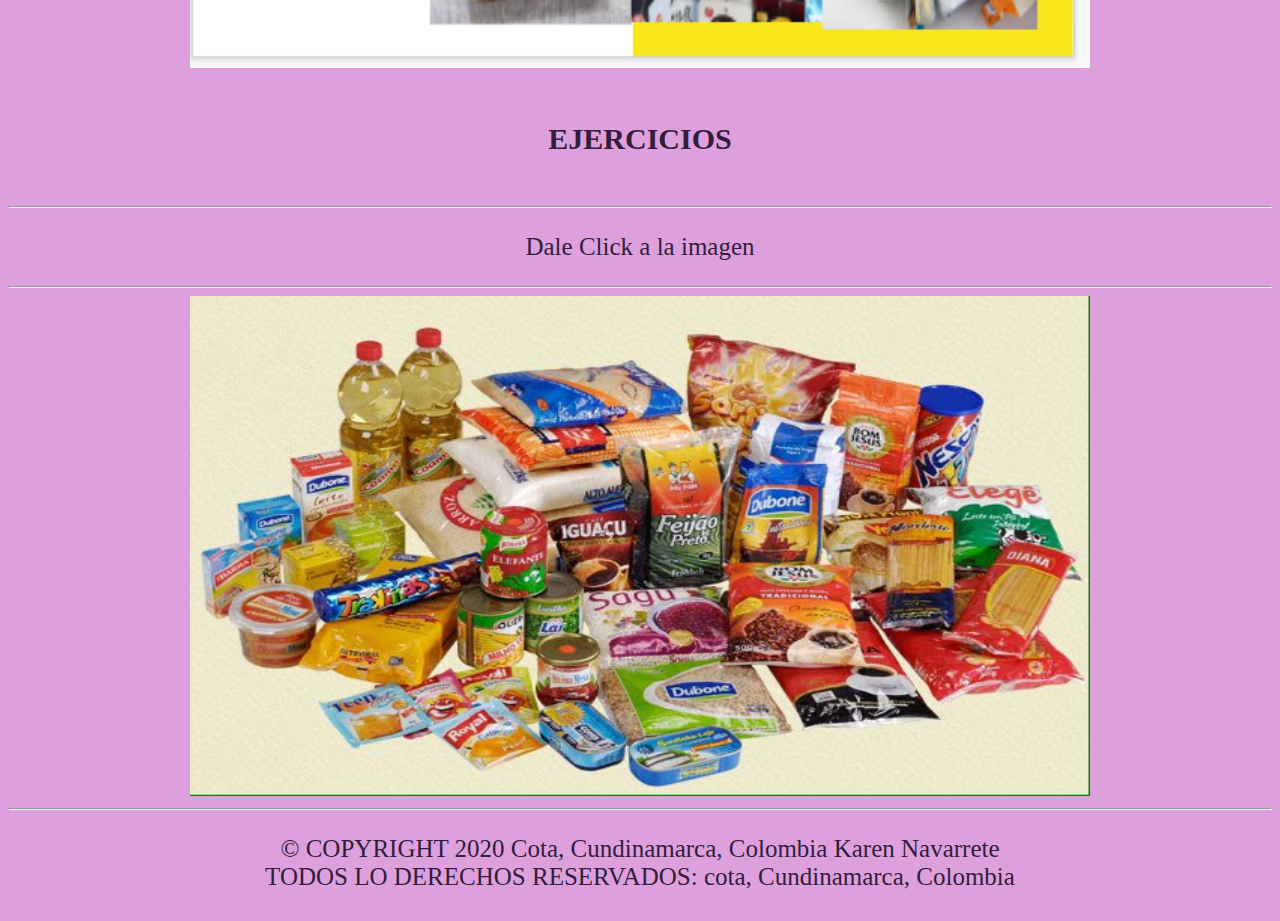
<file: tipos de empaques.html>
<!DOCTYPE html>
<html lang="en">

<head>
    <meta charset="UTF-8">
    <meta name="viewport" content="width=device-width, initial-scale=1.0">
    <title>TIPOS DE EMPAQUES</title>
    <link href="https://cdn.jsdelivr.net/npm/bootstrap@5.0.0-beta1/dist/css/bootstrap.min.css" rel="stylesheet"
    integrity="sha384-giJF6kkoqNQ00vy+HMDP7azOuL0xtbfIcaT9wjKHr8RbDVddVHyTfAAsrekwKmP1" crossorigin="anonymous">
    <link rel="stylesheet" href="estilos.css/estilos.css">
   
</head>

<body>
        <h1>Empaques Rígidos</h1>

        <nav class="navbar navbar-expand-lg navbar-dark bg-info">
            <div class="container-fluid">
                <a class="navbar-brand" href="#"><img src="imagenes/logo.jpg" alt="" width="80px"></a>
                <button class="navbar-toggler" type="button" data-bs-toggle="collapse"
                    data-bs-target="#navbarSupportedContent" aria-controls="navbarSupportedContent" aria-expanded="false"
                    aria-label="Toggle navigation">
                    <span class="navbar-toggler-icon"></span>
                </button>
                <div class="collapse navbar-collapse" id="navbarSupportedContent">
                    <ul class="navbar-nav me-auto mb-2 mb-lg-0">
                        <li class="nav-item">
                            <a class="nav-link" href="index.html">en que consiste</a>
                        </li>
                        <li class="nav-item dropdown">
                            <a class="nav-link dropdown-toggle" href="index.html" id="navbarDropdown" role="button"
                                data-bs-toggle="dropdown" aria-expanded="false">
                                temáticas a trabajar
                            </a>
                            <ul class="dropdown-menu" aria-labelledby="navbarDropdown">
                                <li><a class="dropdown-item" href="categoriasdeclasificación.html">Categorias de
                                        clasificación</a></li>
                                <li><a class="dropdown-item" href="tipos de empaques.html">tipos de empaques</a></li>
                                <li><a class="dropdown-item" href="Entornosdeaplicación.html">entornos de aplicación</a></li>
                            </ul>
                        </li>
                    </ul>
                    <form class="d-flex">
                        <input class="form-control me-2" type="search" placeholder="Search" aria-label="Search">
                        <button class="btn btn-outline-success" type="submit">Buscar</button>
                    </form>
                </div>
            </div>
        </nav>

        <pre><i> Madera, Vidrio, Metal
</i></pre>

        <img src="imagenes/empaques rigidos.png" width="900" height="500">

        <h5>EJERCICIOS</h5>

        <hr>

        <p>Dale Click a la imagen</p>

        <hr>

        <img src="imagenes/empaques rígidos.jpg" alt="" width="900" height="500" onclick="empaquesrigidos()">

        <h4>Empaques Semirígidos</h4>

        <pre> <i>Plástico y Cartón </i></pre>

        <br>
        <h5>Cuento del plastico</h5>
        <iframe width="560" height="315" src="https://www.youtube.com/embed/34jt7tTugvo" frameborder="0"
            allow="accelerometer; autoplay; clipboard-write; encrypted-media; gyroscope; picture-in-picture"
            allowfullscreen></iframe>

        <br>
        <h5>ecologia con el plastico</h5>

        <iframe width="560" height="315" src="https://www.youtube.com/embed/7ztUXrDlI1w" frameborder="0"
            allow="accelerometer; autoplay; clipboard-write; encrypted-media; gyroscope; picture-in-picture"
            allowfullscreen></iframe>

        <h5>EJERCICIOS</h5>
        <hr>

        <p>Dale Click a la imagen</p>

        <hr>
        <img src="imagenes/productos).jpg" alt="" width="900" height="500" onclick="plastico ()">
        <hr>

        <p>Dale Click a la imagen</p>

        <hr>

        <img src="imagenes/empaques semirrigidos.png" alt="" width="900" height="500" onclick="carton ()">

        <h4>Impacto del plastico en el medio ambiente</h4>

        <br>

        <iframe width="560" height="315" src="https://www.youtube.com/embed/MkE3XvaK444" frameborder="0"
            allow="accelerometer; autoplay; clipboard-write; encrypted-media; gyroscope; picture-in-picture"
            allowfullscreen></iframe>


        <pre><i> CLASIFICACIÓN DE LOS LIQUIDOS
         Por medio de: Su temperatura,densidad,Sabor
</i></pre>

        <img src="imagenes/clasificación de los liquidos.png" alt="" width="900" height="500">


        <h5>EJERCICIOS</h5>
        <hr>

        <p>Dale Click a la imagen</p>

        <hr>

        <img src="imagenes/liquidos.png" alt="" width="900" height="500" onclick="liquidos ()">

        <h3>MEDIDAS DE CAPACIDAD</h3>

        <img src="imagenes/medidas de capacidad.png" alt="" width="900" height="500">

        <br>

        <iframe width="560" height="315" src="https://www.youtube.com/embed/g4AnIeTgKJg" frameborder="0"
            allow="accelerometer; autoplay; clipboard-write; encrypted-media; gyroscope; picture-in-picture"
            allowfullscreen></iframe>

        <h5>EJERCICIOS</h5>
        <hr>

        <p>Dale Click a la imagen</p>

        <hr>
        <img src="imagenes/medidas de capacidad ejercicio.png" alt="" width="900" height="500" onclick="litro ()">

        <h4>Empaques Flexibles</h4>

        <pre><i> Bolsas Plásticas y Papel
</i></pre>

        <img src="imagenes/empaques flexible.png" alt="" width="900" height="500">

        <h5>EJERCICIOS</h5>
        <hr>

        <p>Dale Click a la imagen</p>

        <hr>

        <img src="imagenes/productos.jpg" alt="" width="900" height="500" onclick="empaquesflexibles()">
        <hr>

    </div>
    <script src="js/script.js "></script>
    
    <div class="textfooter">
        <p>
            © COPYRIGHT 2020 Cota, Cundinamarca, Colombia Karen Navarrete
            <br>
            TODOS LO DERECHOS RESERVADOS: cota, Cundinamarca, Colombia
        </p> 
    </div>
</body>

</html>
</file>
<file: estilos.css/estilos.css>
body{
    background: plum;
    color: rgb(50, 29, 59);
    text-align: center;

}

h1,h2,h3,h4,h5 { font-size: 30px;}

p{font-size: 25px;}

pre{font-size: 20px;}

.contenedor{
    width: 100%;
    background-color: rgb(215, 247, 236);
    display: outside;
    justify-content: center;
    align-items:center;

    flex-wrap: wrap;
    align-content: center;

}
.textofooter{
    padding-top:-8px ;
    width: 100%;
    font-family: cursive;
    text-align: center;
    color: rgb(9, 10, 8);
    font-size: 15px; 
    background-color:  rgb(215, 247, 236);
}
</file>
